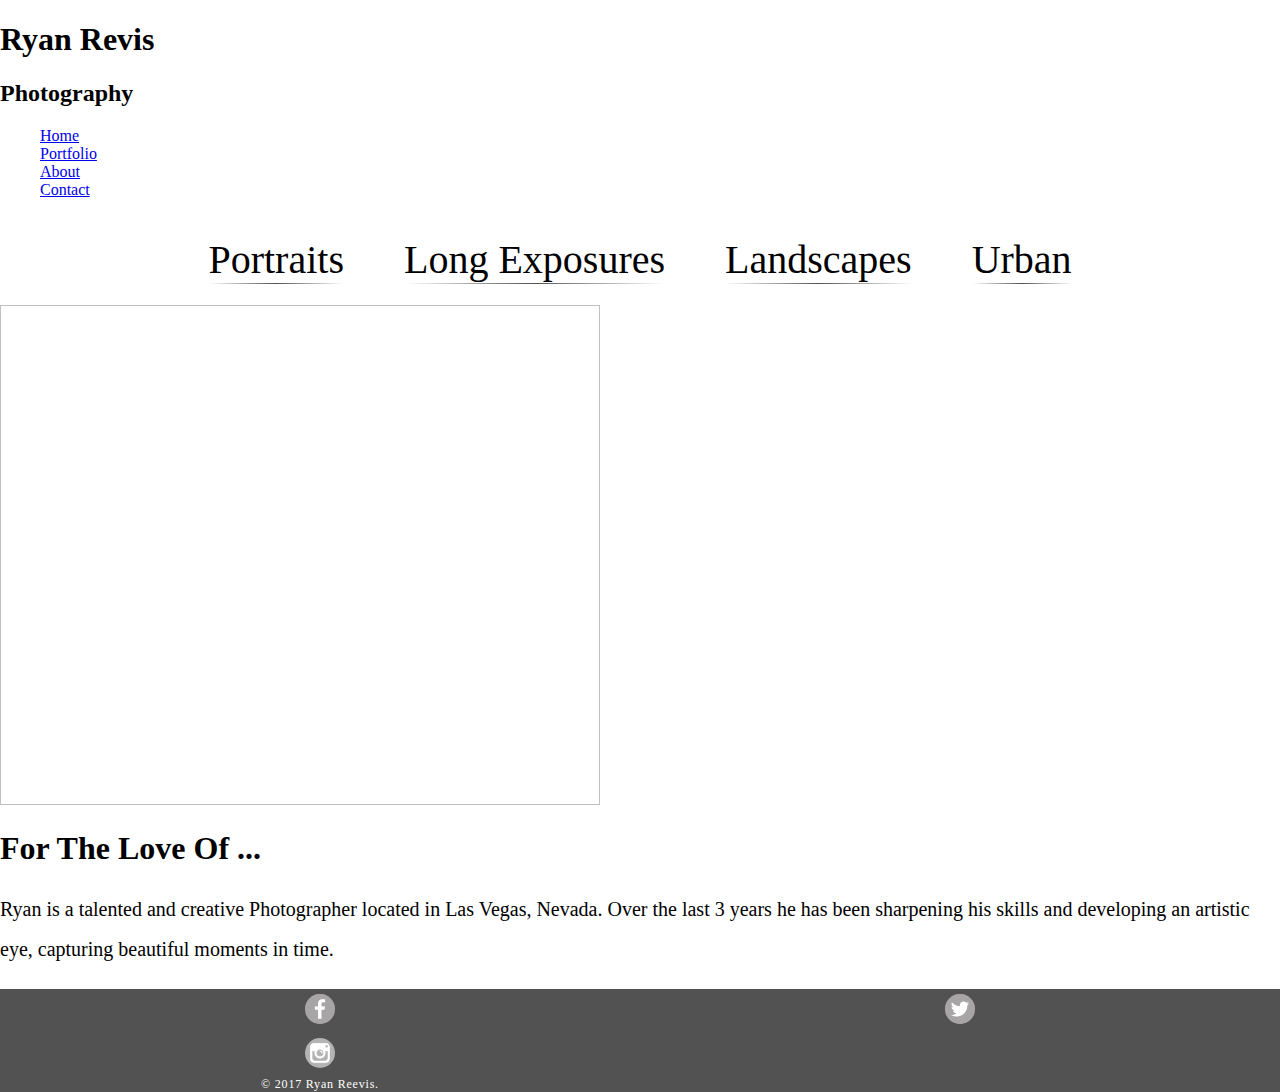
<file: portfolio.html>
<!DOCTYPE html>
<html lang="en">

<head>
    <meta charset="UTF-8">
    <meta name="viewport" content="width=device-width, initial-scale=1.0">
    <meta http-equiv="X-UA-Compatible" content="ie=edge">
    <title>Ryan Reevis | Photographer</title>
    <link rel="stylesheet" href="reevis.css/Normalize.css">
    <!-- <link rel="stylesheet" href="reevis.css/home.css"> -->
    <link rel="stylesheet" href="reevis.css/styles.css">
    <link href="https://fonts.googleapis.com/css?family=Abril+Fatface|Lobster+Two|Permanent+Marker|Philosopher" rel="stylesheet">
</head>

<body>
    <div class="flex-contain">
        <div id="wrap">
            <header class="main-header">
                <h1>Ryan Revis</h1>
                <h2>Photography</h2>
                <nav class="main-nav">
                    <ul id="main-nav-ul">
                        <li class="item-0 item"><a class="main-a" href="index.html">Home</a></li>
                        <li class="item-2 item selected"><a class="main-a" href="portfolio.html">Portfolio</a></li>
                        <li class="item-1 item"><a class="main-a" href="about.html">About</a></li>
                        <li class="item-3 item"><a class="main-a" href="contact.html">Contact</a></li>
                    </ul>
                </nav>
            </header>
        </div>
        <div class="row">
            <div class="first col">
                <nav class="port-nav">
                    <ul class="port-ul">
                        <li class="port-list list1">Portraits</li>
                        <li class="port-list list2">Long Exposures</li>
                        <li class="port-list list3">Landscapes</li>
                        <li class="port-list list4">Urban</li>
                    </ul>
                </nav>
            </div>
            <div class="second col">
                <img width="600" height="500">
            </div>

        </div>
        
        <div class="index-center-wrap">
            <div class="center-wrap-div">
                <h1>For The Love Of ...</h1>
                <p>Ryan is a talented and creative Photographer located in Las Vegas, Nevada. Over the last 3 years he has been sharpening his skills and developing an artistic eye, capturing beautiful moments in time.</p>
            </div>

        </div>

    </div>
    <footer>
        <a href="" target="_blank"> <img src="imgz/facebook-wrap.png" alt="Facebook Logo" class="social-icon"></a>
        <a href="" target="_blank"> <img src="imgz/twitter-wrap.png" alt="twitter Logo" class="social-icon"></a>
        <a href="" target="_blank"> <img src="imgz/imgwrap3.png" alt="Instagram Logo" class="social-icon"></a><br>
        <span>&copy; 2017 Ryan Reevis.</span>
    </footer>
</body>

</html>
</file>
<file: reevis.css/styles.css>
:root {
    --myBlue: rgba(0, 0, 228, 0.3);
    --myPurp: rgba(161, 7, 161, 0.3);
    --myWhite: rgba(255, 255, 255, 0.76);
    --myGrey: rgb(161, 155, 155);
    --white: rgb(224, 219, 219);
    --myBlack: rgba(22, 21, 21, 0.74);
}


/************************************************
                    BASE STYLES
*************************************************/

html,
body {
    box-sizing: border-box;
}

html {
    font-size: 16px;
    width: 100vw;
    height: 100vh;
}

body {
    width: 100%;
    height: 100%;
    font-family: 'Quattrocento', serif;
}

p {
    font-size: 1.25rem;
    line-height: 2.00;
}


/*************************************************
                Index.html
**************************************************/

.index-container {
    min-height: 100%;
    display: grid;
    /* grid-template-rows: 1fr auto; */
    background: url(../imgz/Portfolio/IMG_0888.jpg);
    box-shadow: 1px 1px 10px var(--myBlack);
    background-size: cover;
    background-position: bottom;
}


/********* Header Top ***********/

.index-top {
    display: grid;
    grid-template-columns: repeat(auto-fit, minmax(1fr, 2fr));
    padding: 0;
    margin: 0;
    /* background: url(../imgz/Portfolio/IMG_0796.jpg); */
    background-repeat: no-repeat;
    background-size: cover;
    background-position: center;
}

.index-main-header {
    display: flex;
    flex-direction: column;
    padding: .625rem;
    border-radius: 5px 5px 0 0;
    color: white;
    letter-spacing: 5px;
    text-shadow: 2px 2px 1px #000000;
    /* text-shadow: 1px 1px 1px #000; */
    font-weight: 200;
}

.index-main-header>* {
    margin: 3px;
    padding: 0 0.425rem;
    background: rgba(184, 168, 168, 0.521);
    align-self: center;
    border-radius: 2px;
}

.index-main-header h2 {
    font-weight: 100;
    margin-top: 10px;
}


/******* NAVIGATION ********/

.index-body {
    background: var (var(--myWhite));
    background-repeat: no-repeat;
    background-size: cover;
    background-position: center;
}

.nav-div {
    height: 52px;
}

.index-main-nav-div {
    width: 100%;
    min-height: 2rem;
    padding: 0.625rem;
    list-style: none;
    font-size: 1.2rem;
    background: rgba(43, 40, 40, 0.438);
    font-weight: 100;
    position: fixed;
}

.index-main-nav-ul {
    padding: 0;
}

.index-list {
    display: inline;
}

.index-list a {
    max-height: 25px;
    text-align: center;
    text-decoration: none;
    letter-spacing: 5px;
    padding: 0;
    margin: 0 1.25rem;
    color: var(--myWhite);
    text-shadow: 2px 2px 2px #000;
    position: relative;
}

.index-main-nav-div a::before {
    content: "";
    position: absolute;
    width: 100%;
    height: 1px;
    bottom: 0;
    left: 0;
    background-color: var(--myWhite);
    visibility: hidden;
    -webkit-transform: scaleX(0);
    transform: scaleX(0);
    -webkit-transition: all 0.3s ease-in-out 0s;
    transition: all 0.3s ease-in-out 0s;
}

.index-main-nav-div a:hover:before {
    visibility: visible;
    -webkit-transform: scaleX(1);
    transform: scaleX(1);
}


/******** Middle Content **********/

.about-me,
.contact {
    width: 45%;
    margin: 5rem auto;
    text-align: center;
}

.about-me h1::after {
    content: "";
    height: 3px;
    background: linear-gradient(to right, rgba(0, 0, 0, 0) 0%, var(--myBlack) 50%, rgba(0, 0, 0, 0) 100%);
    display: block;
}


/*************************************************
                    PORTFOLIO section
**************************************************/

.portfolio {
    display: flex;
    flex-direction: column;
    height: 49.75%;
    background: linear-gradient(to bottom right, var(--myWhite), var(--myGrey));
    box-shadow: 1px 1px 10px var(--myBlack);
}

.port-h1 {
    align-self: center;
}

.port-ul {
    display: flex;
    flex-direction: row;
    height: auto;
    justify-content: center;
    align-items: center;
    padding: 0;
    margin: 0;
}

.port-list {
    margin: 1rem 1.5625rem;
    padding: 5px;
    font-size: 2.5rem;
}

.port-list::after {
    content: "";
    height: 1px;
    background: linear-gradient(to right, rgba(0, 0, 0, 0) 0, var(--myBlack) 50%, rgba(0, 0, 0, 0) 100%);
    display: block;
}

.port-list:hover {
    cursor: pointer;
    background: var(--myWhite);
    font-size: 2.55rem;
    border-radius: 3px;
}

.second-col {
    display: flex;
    flex-direction: column;
    height: auto;
    /* margin-top: auto; */
    padding-bottom: 1.25rem;
    align-items: center;
}

.main-image-div {
    height: auto;
    width: 50%;
    margin-bottom: 1.625rem;
}

.main-img {
    width: 100%;
    height: auto;
}

.slide {
    display: grid;
    grid-template-columns: repeat(auto-fit, minmax(100px, 1fr));
    height: auto;
    width: 80%;
    grid-gap: 10px;
    align-content: flex-end;
    margin-top: 1.625rem;
}

.img-box {
    height: 100px;
    width: 100px;
    box-shadow: 1px 1px 10px var(--myBlack);
    margin-top: 24%;
}

.img-box img {
    float: left;
    width: 100%;
    height: 100%;
    border-radius: 4px;
    border: 4px solid var(--myBlack);
}

.img-box:hover {
    cursor: pointer;
}


/********CONTACT ME SECTION*********/

.contact p {
    padding-top: 1rem;
}

.contact p::before {
    content: "";
    height: 3px;
    background: linear-gradient(to right, rgba(0, 0, 0, 0) 0%, var(--myBlack) 50%, rgba(0, 0, 0, 0) 100%);
    display: block;
}

.contact-me-btn {
    text-decoration: none;
    color: var(--myBlack);
    padding: 5px 45px;
    border-radius: 3px;
    background: var(--myGrey);
    box-shadow: 1px 1px 5px var(--myBlack);
}


/******* FOOTER ********/

footer {
    display: grid;
    grid-template-columns: 1fr 1fr;
    grid-template-rows: 1fr;
    align-self: flex-end;
    text-align: center;
    background: var(--myBlack);
    color: white;
    letter-spacing: .05rem;
    font-size: 0.75rem;
}

.social-icon-div {
    grid-column: 2/3;
    justify-self: start;
    padding-left: 10px;
}

.social-icon {
    width: 30px;
    height: 30px;
    margin: 5px;
    background-color: white;
    border-radius: 75%
}

.copy-div {
    grid-column: 1/2;
    grid-row: 1/2;
    justify-self: end;
    padding-right: 10px;
    margin: 5px;
}

.copy-div a{
    text-decoration: none;
    color: wheat;
    
}


/*************************************************
                    Media Queries
**************************************************/


/* Landscape phones and down */

@media (max-width: 768px) {
    p {
        font-size: 1rem;
        line-height: 2.00;
    }
    .menu-btn-div {
        background: rgba(43, 40, 40, 0.438);
        width: 100%;
        color: white;
        font-size: 1.2rem;
        font-weight: 100;
        margin-bottom: 0.625rem;
        position: fixed;
    }
    .menu-btn li {
        padding: 2.625rem;
    }
    .menu-btn {
        background: rgba(43, 40, 40, 0.438);
        border: none;
        color: var(--myWhite);
        letter-spacing: 1.5px;
    }
    .menu-btn::after {
        content: "";
        height: 2px;
        color: var(--myWhite);
    }
    .mobile-main-nav-ul {
        padding: 0;
    }
    .mobile-list {
        padding: 0.625rem;
    }
    .mobile-list a {
        margin: 0.625rem;
    }
    .mobile-list a:hover {
        font-size: 1.5rem;
    }
    .index-main-nav-div {
        display: none;
        margin-bottom: 5px;
    }
    .index-main-header>* {
        letter-spacing: 2px;
    }
    .about-me,
    .contact {
        width: 90%;
        margin: 5rem auto;
        text-align: center;
    }
    .portfolio {
        height: auto;
    }
    .port-ul {
        flex-direction: column;
    }
    .port-list {
        font-size: 1.25rem;
    }
    .port-list:hover {
        font-size: 1.75rem;
    }

    .main-image-div{
        display: flex;
        flex-direction: column;
        width: 100%;
        height: auto;
        margin-bottom: 1.625rem;
        align-items: center;

    }
    .main-img{
        width: 100%;
        height: auto;
    }
}


/* Small devices (tablets, 768px and up) */

@media (min-width: 769px) {
    .menu-btn-div {
        display: none;
    }
}


/* Medium devices (desktops, 992px and up) */

@media (min-width: 992px) {}


/* Large devices (large desktops, 1200px and up) */

@media (min-width: 1200px) {}
</file>
